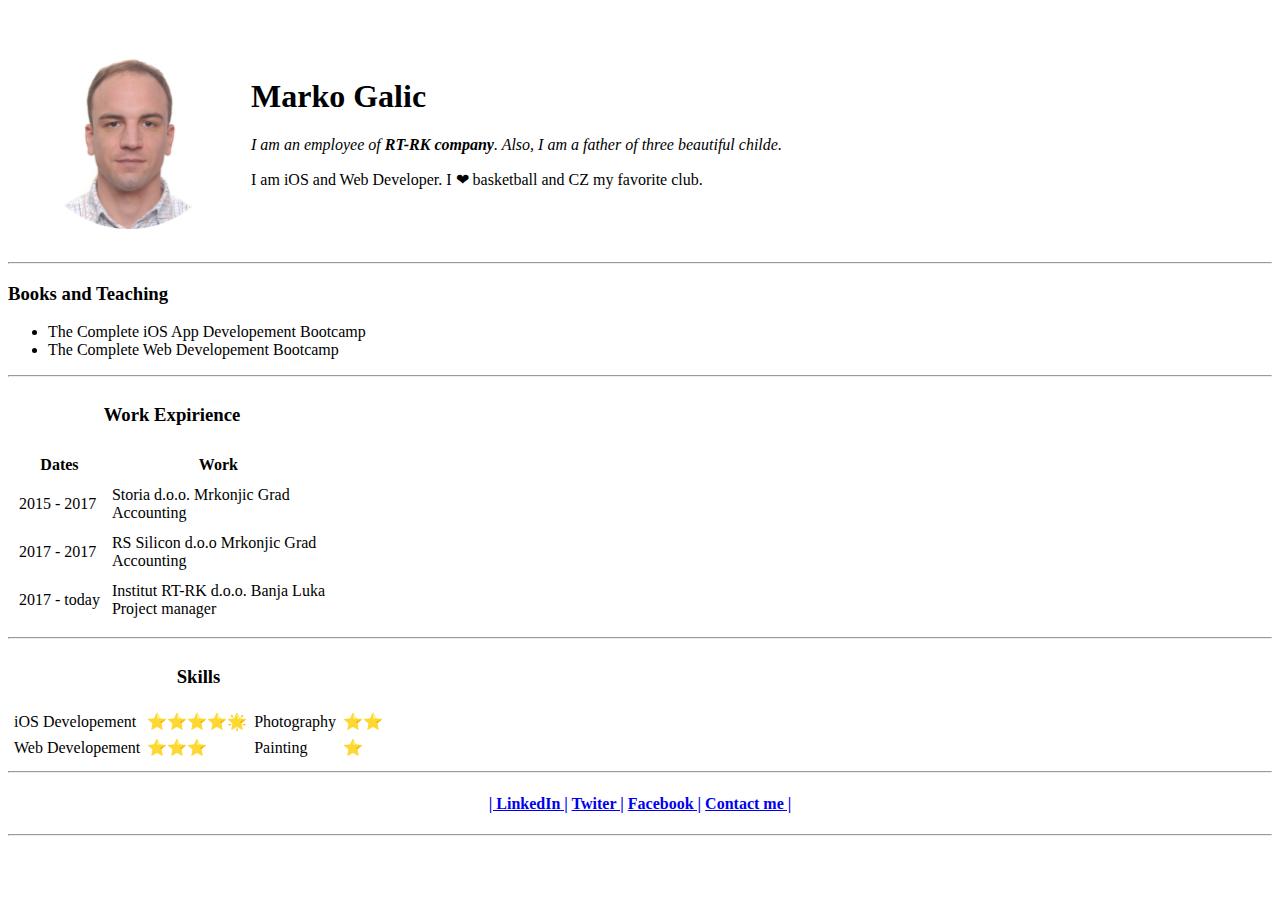
<file: index.html>
<!DOCTYPE html>
<html lang="en">
  <head>
    <meta charset="UTF-8" />
    <link rel="stylesheet" href="mystyle.css" />
    <title>Marko's Personal Site</title>
  </head>
  <body>
    <table cellspacing="20">
      <tr>
        <td>
          <img
            class="profilePicture"
            src="profile_picture.png"
            alt="Marko Galic profile picture"
          />
        </td>
        <td>
          <h1>Marko Galic</h1>
          <p>
            <em
              >I am an employee of <strong>RT-RK company</strong>. Also, I am a
              father of three beautiful childe.</em
            >
          </p>
          <p>
            I am iOS and Web Developer. I ❤ basketball and CZ my favorite club.
          </p>
        </td>
      </tr>
    </table>
    <hr />
    <h3>Books and Teaching</h3>
    <ul>
      <li>The Complete iOS App Developement Bootcamp</li>
      <li>The Complete Web Developement Bootcamp</li>
    </ul>
    <hr>

    <table cellspacing="10">
      <caption>
        <h3>Work Expirience</h3>
      </caption>
      <thead>
        <th>Dates</th>
        <th>Work</th>
      </thead>
      <tbody>
        <tr>
          <td>2015 - 2017</td>
          <td>
            Storia d.o.o. Mrkonjic Grad <br />
            Accounting
          </td>
        </tr>
        <tr>
          <td>2017 - 2017</td>
          <td>
            RS Silicon d.o.o Mrkonjic Grad <br />
            Accounting
          </td>
        </tr>
        <tr>
          <td>2017 - today</td>
          <td>
            Institut RT-RK d.o.o. Banja Luka <br />
            Project manager
          </td>
        </tr>
      </tbody>
    </table>
    <hr>

    <table cellspacing='5'>
      <caption>
        <h3>Skills</h3>
      </caption>
      <tr>
        <td>iOS Developement</td>
        <td>⭐⭐⭐⭐🌟</td>
        <td>Photography</td>
        <td>⭐⭐</td>
      </tr>
      <tr>
        <td>Web Developement</td>
        <td>⭐⭐⭐</td>
        <td>Painting</td>
        <td>⭐</td>
      </tr>
    </table>
    <hr />
    <center>
      <h4>
        <a href="https://www.linkedin.com/in/marko-galic-41265618b/"
          >| LinkedIn |</a
        >
        <a href="https://twitter.com/markogmg"> Twiter |</a>
        <a href="https://www.facebook.com/markogmg"> Facebook |</a>
        <a href="contact.html"> Contact me |</a>
      </h4>
    </center>
    <hr />
  </body>
</html>
</file>
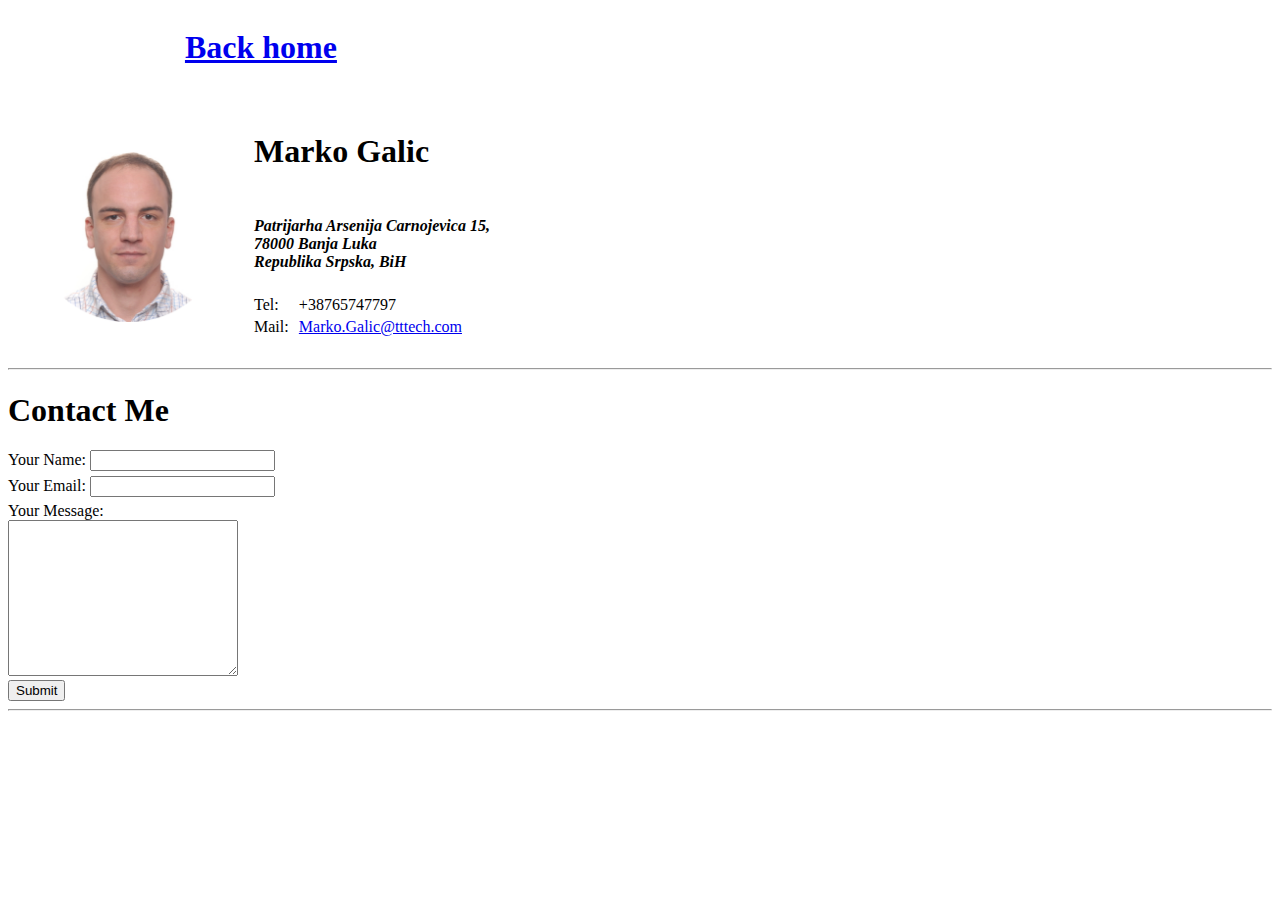
<file: contact.html>
<!DOCTYPE html>
<html lang="en">
  <head>
    <meta charset="UTF-8" />
    <link rel="stylesheet" href="mystyle.css" />
    <title>Marko Galic contact information</title>
  </head>

  <body>
    <table cellspacing="20">
      <caption>
        <h1><a href="index.html">Back home</a></h1>
      </caption>

      <tr>
        <td>
          <img
            class="profilePicture"
            src="profile_picture.png"
            alt="Marko Galic profile picture"
          />
        </td>

        <td>
          <table>

            <tr>
              <td colspan="2">
                <h1>Marko Galic</h1>
              </td>
            </tr>

            <tr>
              <td colspan="2">
                <h4>
                  <address>
                    Patrijarha Arsenija Carnojevica 15, <br />
                    78000 Banja Luka <br />
                    Republika Srpska, BiH
                  </address>
                </h4>
              </td>
            </tr>

            <tr>
              <td>Tel:</td>
              <td>+38765747797</td>
            </tr>
            <tr>
              <td>Mail:</td>
              <td>
                <a href="mailto: marko.galic@tttech.com">
                  Marko.Galic@tttech.com
                </a>
              </td>
            </tr>
            
          </table>
        </td>
      </tr>
    </table>
    <hr>
    <h1>Contact Me</h1>
    <form action="mailto: marko.galic@tttech.com" method="POST" enctype="text/plain">
      <label>Your Name:</label>
      <input type="text" name="yourName" class="input_text"><br>
      <label>Your Email: </label>
      <input type="email" name="yourEmail" class="input_text"><br>
      <label>Your Message:</label><br>
      <textarea name="yourMessage" id="" cols="26" rows="10"></textarea><br>
      <input type="submit" value="Submit">
    </form>
    <hr>
  </body>
</html>
</file>
<file: mystyle.css>
.profilePicture {
    width: 200px;
}

.input_text {
    margin-bottom: 5px;
}
</file>
